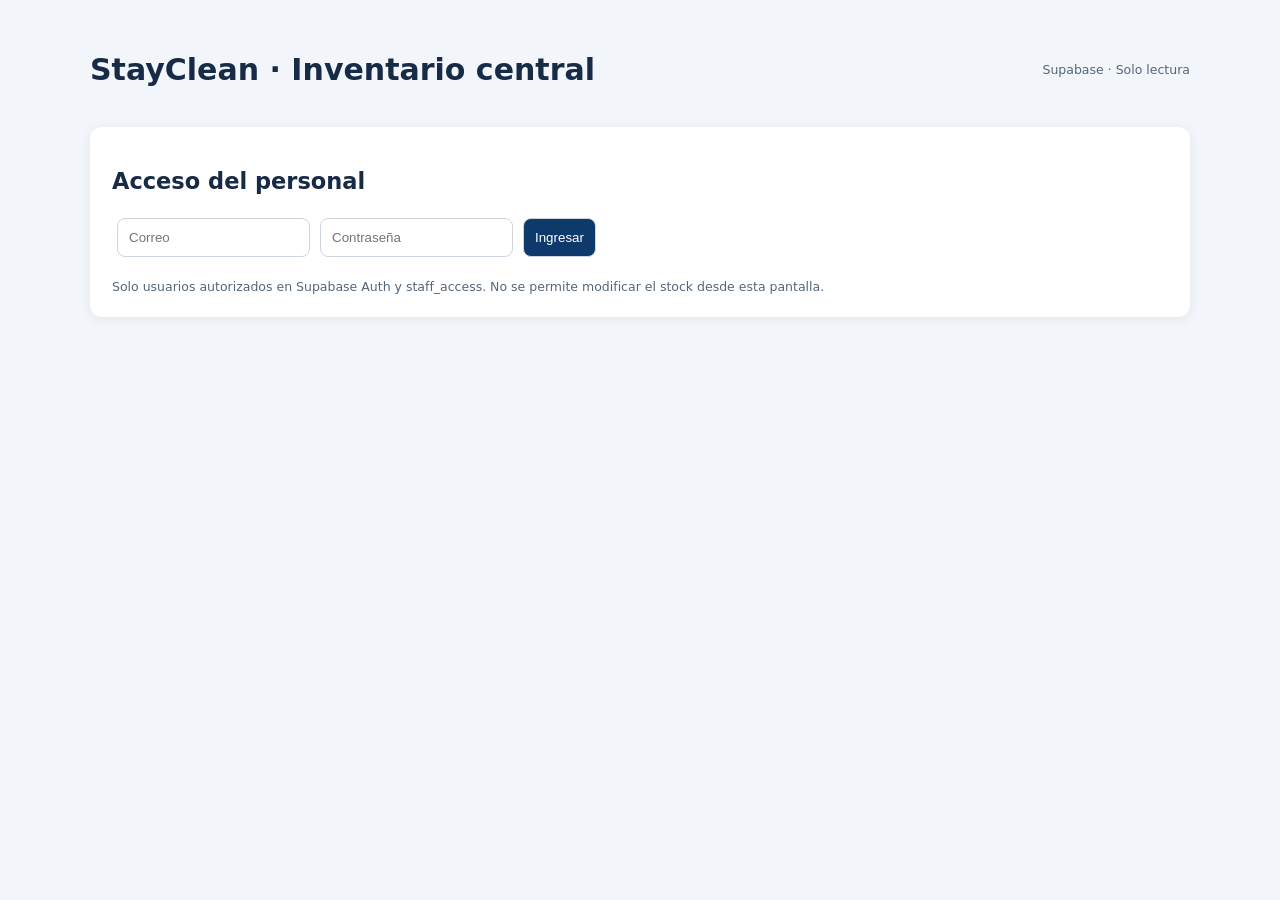
<file: index.html>
<!doctype html>
<html lang="es"><head><meta charset="utf-8"><meta name="viewport" content="width=device-width,initial-scale=1"><title>StayClean · Inventario central</title>
<style>body{font:15px system-ui,sans-serif;background:#f2f5f9;color:#172b46;margin:0}main{max-width:1100px;margin:32px auto;padding:0 18px}header{display:flex;justify-content:space-between;align-items:center}section{background:white;padding:22px;border-radius:12px;margin-top:20px;box-shadow:0 2px 12px #0001}input,button{padding:11px;margin:5px;border:1px solid #ccd5e0;border-radius:8px}button{background:#0e3a6b;color:white;cursor:pointer}button:disabled{opacity:.5}table{width:100%;border-collapse:collapse}th,td{text-align:left;padding:9px;border-bottom:1px solid #e7edf3}th{background:#f6f8fb}#error{color:#a21d2a}small{color:#53677b}.scroll{overflow:auto}</style><script>
  if (location.hostname === 'cleansur1.github.io' && location.pathname === '/') {
    const erp = new URL('/erp/', location.origin);
    erp.search = location.search;
    erp.hash = location.hash;
    location.replace(erp);
  }
</script>
</head><body>
<main><header><h1>StayClean · Inventario central</h1><small>Supabase · Solo lectura</small></header>
<section id="login"><h2>Acceso del personal</h2><form id="loginForm"><input id="email" type="email" placeholder="Correo" autocomplete="username" required><input id="password" type="password" placeholder="Contraseña" autocomplete="current-password" required><button>Ingresar</button></form><p id="error" role="alert"></p><small>Solo usuarios autorizados en Supabase Auth y staff_access. No se permite modificar el stock desde esta pantalla.</small></section>
<section id="inventory" hidden><div style="display:flex;justify-content:space-between;align-items:center;gap:10px"><h2>Productos y stock</h2><div><button id="reload">Actualizar</button><button id="logout">Salir</button></div></div><p id="summary"></p><nav style="margin:12px 0"><button id="showProducts">Productos</button><button id="showPurchases">Compras</button><button id="showOrders">Pedidos</button><button id="showMovements">Movimientos</button></nav><div class="scroll"><table><thead><tr><th>SKU</th><th>Producto</th><th>Stock base</th><th>Precio venta</th><th>Costo</th><th>Estado</th></tr></thead><tbody id="rows"></tbody></table></div></section></main>
<script type="module">
import { signInAdmin,signOutAdmin,loadAdminProducts,loadAdminPurchases,loadAdminOrders,loadAdminMovements } from './js/supabase_admin.js';
const $=id=>document.getElementById(id);const money=n=>new Intl.NumberFormat('es-AR',{style:'currency',currency:'ARS'}).format(Number(n)||0);
async function reload(){const products=await loadAdminProducts();$('rows').replaceChildren(...products.map(p=>{const tr=document.createElement('tr');for(const value of [p.sku,p.name,p.current_stock,money(p.sale_price),money(p.caviahue_cost),p.pricing_status||'OK']){const td=document.createElement('td');td.textContent=value??'';tr.append(td)}return tr}));$('summary').textContent=`${products.length} productos · ${products.reduce((sum,p)=>sum+Number(p.current_stock||0),0)} unidades en stock`;}
$('loginForm').addEventListener('submit',async e=>{e.preventDefault();$('error').textContent='';try{await signInAdmin($('email').value,$('password').value);await reload();$('login').hidden=true;$('inventory').hidden=false;$('password').value='';}catch(err){$('error').textContent=err.message;}});
const table = document.querySelector('#inventory table');
const show = async (title,columns,load) => {
  const data=await load();
  const thead=table.querySelector('thead tr');thead.replaceChildren(...columns.map(([label])=>{const th=document.createElement('th');th.textContent=label;return th}));
  $('rows').replaceChildren(...data.map(record=>{const tr=document.createElement('tr');for(const [,key] of columns){const td=document.createElement('td');td.textContent=record[key]??'';tr.append(td)}return tr}));
  $('summary').textContent=`${title}: ${data.length} registros (máximo 250)`;
};
$('showProducts').addEventListener('click',()=>reload().catch(e=>alert(e.message)));
$('showPurchases').addEventListener('click',()=>show('Compras',[['Fecha','date'],['Proveedor','supplier_name'],['Total','total_final'],['Estado','status']],loadAdminPurchases).catch(e=>alert(e.message)));
$('showOrders').addEventListener('click',()=>show('Pedidos',[['Número','order_number'],['Cliente','customer_name'],['Total','total'],['Estado','status']],loadAdminOrders).catch(e=>alert(e.message)));
$('showMovements').addEventListener('click',()=>show('Movimientos',[['Fecha','date'],['Producto','product_name'],['Tipo','movement_type'],['Cantidad base','quantity_base']],loadAdminMovements).catch(e=>alert(e.message)));
$('reload').addEventListener('click',async()=>{try{await reload()}catch(err){alert(err.message)}});
$('logout').addEventListener('click',async()=>{await signOutAdmin();$('inventory').hidden=true;$('login').hidden=false});
</script></body></html>
</file>
